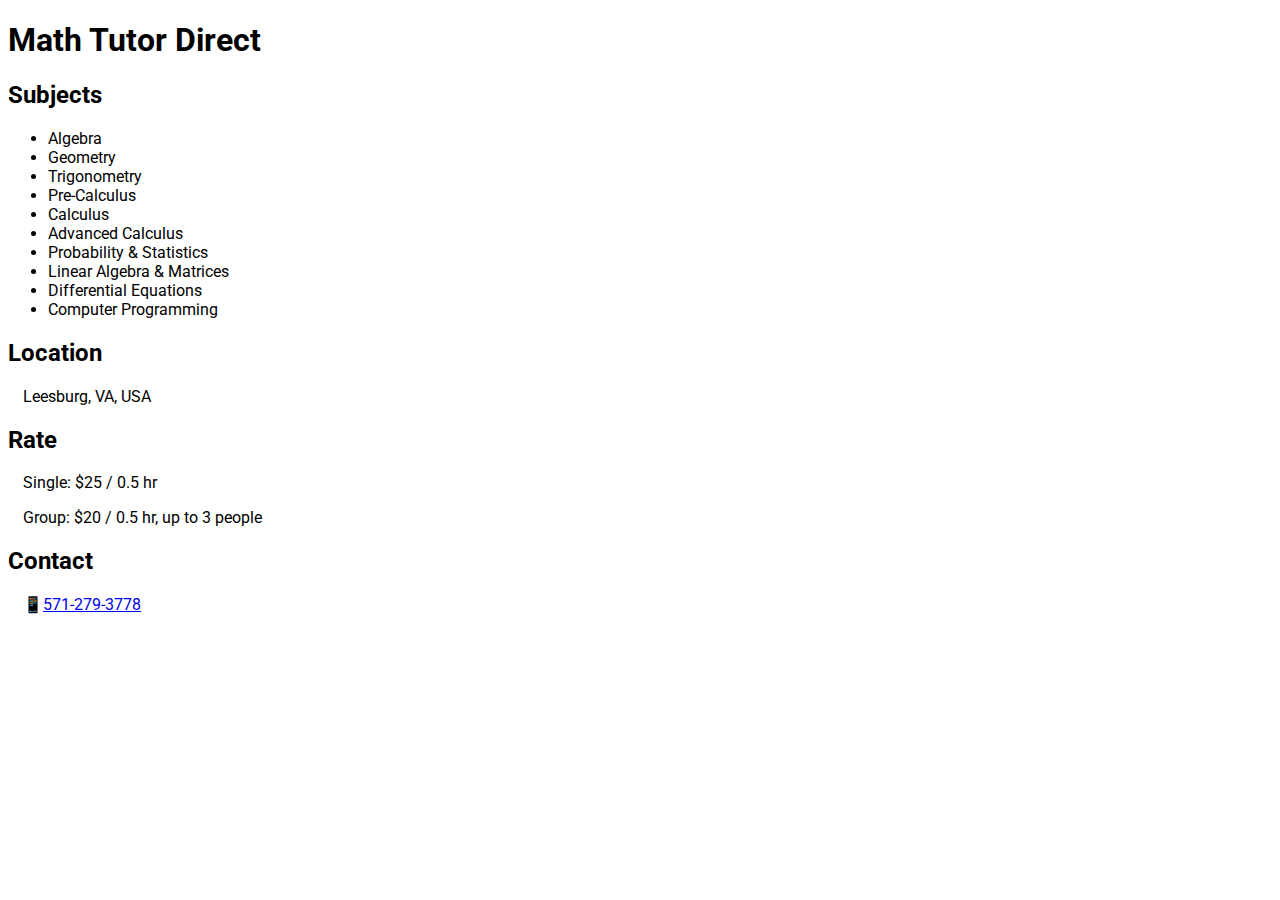
<file: index.html>
<!DOCTYPE html>
<html lang="en">
<head>
	<meta charset="UTF-8">
    <meta name="viewport" content="width=device-width, initial-scale=1.0">
    <title>Math Tutor Direct</title>
	<link href="https://fonts.googleapis.com/css2?family=Roboto:wght@100;300;400;500;700;900&display=swap" rel="stylesheet">
    <link rel="stylesheet" href="main.css">
</head>
<body>
	<h1>Math Tutor Direct</h1>
	
	<h2>Subjects</h2>
    <ul>
		<li>Algebra</li>
		<li>Geometry</li>
		<li>Trigonometry</li>
		<li>Pre-Calculus</li>
		<li>Calculus</li>
		<li>Advanced Calculus</li>
		<li>Probability & Statistics</li>
		<li>Linear Algebra & Matrices</li>
		<li>Differential Equations</li>
		<li>Computer Programming</li>
	</ul>
	
	<h2>Location</h2>
	<p>Leesburg, VA, USA</p>
	
	<h2>Rate</h2>
	<p>Single: $25 / 0.5 hr</p>
	<p>Group: $20 / 0.5 hr, up to 3 people</p>
	
	<h2>Contact</h2>
	<p>&#128241<a href="tel:15712793778">571-279-3778</a></p>
	<!--<p>&#128231<a href="mathtutordirect@protonmail.com">mathtutordirect@protonmail.com</a></p>-->
</body>
</html>
</file>
<file: main.css>
:root {
    --green: #00FF00;
    --white: #FFFFFF;
    --black: #000000;
}
body {
    font-family: Roboto, sans-serif;
}
table, th, td {
	border: 1px solid black;
	border-collapse: collapse;
}
th, td {
	padding: 15px;
}
p {
	text-indent: 15px;
}
</file>
